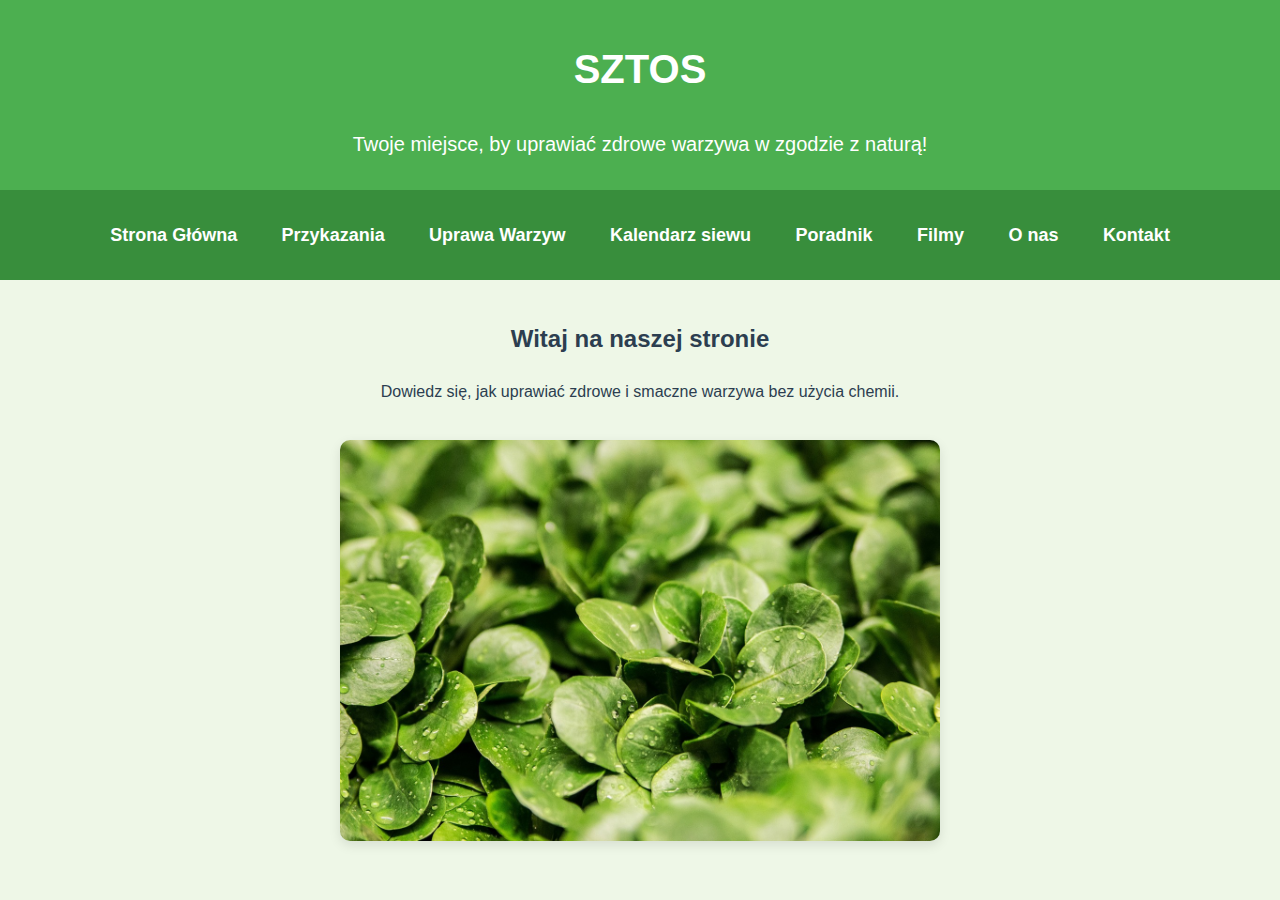
<file: index.html>
<!DOCTYPE html>
<html lang="pl">
<head>
    <meta charset="UTF-8">
    <meta name="viewport" content="width=device-width, initial-scale=1.0">
    <title>SZTOS</title>
    <link rel="icon" type="image/x-icon" href="favicon.png">
    <link rel="stylesheet" href="style.css">
    <script defer src="script.js"></script>
</head>
<body>

    <header>
        <h1>SZTOS</h1>
        <p>Twoje miejsce, by uprawiać zdrowe warzywa w zgodzie z naturą!</p>
    </header>

    <nav>
        <ul>
            <li><a href="#" onclick="showPage('home')">Strona Główna</a></li>
            <li><a href="#" onclick="showPage('rules')">Przykazania</a></li>
            <li><a href="#" onclick="showPage('vegetables')">Uprawa Warzyw</a></li>
            <li><a href="#" onclick="showPage('vegetables-calendar')">Kalendarz siewu</a></li>
            <li><a href="#" onclick="showPage('indoor-gardening')">Poradnik</a></li>
            <li><a href="#" onclick="showPage('videos')">Filmy</a></li>
            <li><a href="#" onclick="showPage('about')">O nas</a></li>
            <li><a href="#" onclick="showPage('contact')">Kontakt</a></li>
        </ul>
    </nav>

    <section id="home" class="page active">
        <h2>Witaj na naszej stronie</h2>
        <p>Dowiedz się, jak uprawiać zdrowe i smaczne warzywa bez użycia chemii.</p>
        <img src="garden.jpg" alt="Ogródek ekologiczny">
    </section>

    <section id="rules" class="page">
        <h2>10 Przykazań Ekologicznego Ogrodnika</h2>
    
        <table class="rules-table">
            <thead>
                <tr>
                    <th>Lp.</th>
                    <th>Przykazanie</th>
                </tr>
            </thead>
            <tbody>
                <tr>
                    <td>1</td>
                    <td>Kompostuj resztki – naturalny nawóz to podstawa.</td>
                </tr>
                <tr>
                    <td>2</td>
                    <td>Unikaj pestycydów – stosuj naturalne środki ochronne.</td>
                </tr>
                <tr>
                    <td>3</td>
                    <td>Oszczędzaj wodę – zbieraj deszczówkę.</td>
                </tr>
                <tr>
                    <td>4</td>
                    <td>Sadź warzywa w mieszanych uprawach.</td>
                </tr>
                <tr>
                    <td>5</td>
                    <td>Dbaj o różnorodność – przyciągaj owady zapylające.</td>
                </tr>
                <tr>
                    <td>6</td>
                    <td>Nie przekopuj głęboko ziemi – zachowaj strukturę gleby.</td>
                </tr>
                <tr>
                    <td>7</td>
                    <td>Uprawiaj rośliny odporne na warunki klimatyczne.</td>
                </tr>
                <tr>
                    <td>8</td>
                    <td>Stosuj płodozmian, by uniknąć wyjałowienia gleby.</td>
                </tr>
                <tr>
                    <td>9</td>
                    <td>Ogranicz plastik – używaj biodegradowalnych doniczek.</td>
                </tr>
                <tr>
                    <td>10</td>
                    <td>Ciesz się ogrodem i dziel się plonami! 🌿</td>
                </tr>
            </tbody>
        </table>
    </section>
    
    
    <section id="indoor-gardening" class="page">
    <h2>Jak stworzyć ekologiczną uprawę w domu?</h2>
    <p>Uprawa roślin w domu to świetny sposób na cieszenie się świeżymi warzywami, ziołami i kwiatami przez cały rok, a wszystko to w ekologiczny sposób. Poniżej znajdziesz krok po kroku, jak stworzyć własną ekologiczną uprawę w pomieszczeniu.</p>
    
    <h3>Krok 1: Wybór odpowiedniego miejsca</h3>
    <p>Wybierz miejsce, które będzie dobrze nasłonecznione. Większość roślin potrzebuje od 4 do 6 godzin dziennie światła słonecznego. Jeśli nie masz dostępu do naturalnego światła, rozważ zainwestowanie w lampy LED do uprawy roślin.</p>
    <img src="indoor-garden-lighting.jpg" alt="Uprawa roślin w pomieszczeniu z oświetleniem LED" class="img-fluid">
    
    <h3>Krok 2: Przygotowanie odpowiedniej gleby</h3>
    <p>Używaj ziemi organicznej, która jest bogata w składniki odżywcze, ale nie zawiera sztucznych nawozów ani pestycydów. Możesz stworzyć własną mieszankę gleby, dodając kompost, torf i piasek w proporcjach dostosowanych do rodzaju roślin, które zamierzasz uprawiać.</p>
    <img src="indoor-soil-mix.jpg" alt="Mieszanka gleby do uprawy roślin w pomieszczeniu" class="img-fluid">
    
    <h3>Krok 3: Wybór odpowiednich pojemników</h3>
    <p>Do uprawy roślin w pomieszczeniu najlepiej sprawdzają się doniczki z otworami do odprowadzania nadmiaru wody. Możesz używać doniczek ceramicznych, drewnianych lub plastikowych – pamiętaj, aby były one dostosowane do wielkości roślin.</p>
    <img src="indoor-pots.jpg" alt="Doniczki do uprawy roślin w pomieszczeniu" class="img-fluid">
    
    <h3>Krok 4: Wybór roślin do uprawy w domu</h3>
    <p>Nie wszystkie rośliny nadają się do uprawy w pomieszczeniu. Wybierz te, które dobrze rosną w warunkach niskiego światła i wilgotności. Oto kilka przykładów roślin, które świetnie nadają się do uprawy w domu:</p>
    <ul>
        <li><strong>Sałata:</strong> Rośnie szybko i wymaga niewielkiej ilości światła.</li>
        <li><strong>Rukola:</strong> Lubi chłodniejsze warunki i nie potrzebuje dużej ilości światła.</li>
        <li><strong>Szpinak:</strong> Rośnie w cieniu i jest bardzo łatwy do uprawy w pomieszczeniach.</li>
        <li><strong>Zioła:</strong> Bazylia, mięta, oregano – to doskonałe rośliny do uprawy w kuchni.</li>
        <li><strong>Pomidory koktajlowe:</strong> Można je uprawiać w małych doniczkach, o ile zapewnimy im odpowiednie światło.</li>
    </ul>
    <img src="indoor-plants.jpg" alt="Zioła i warzywa do uprawy w domu" class="img-fluid">
    
    <h3>Krok 5: Nawożenie i pielęgnacja</h3>
    <p>Do nawożenia stosuj naturalne nawozy, takie jak kompost, nawóz roślinny na bazie gliny lub nawóz organiczny. Regularnie podlewaj rośliny, ale pamiętaj, aby nie przesuszyć ziemi. Najlepiej podlewać rano, aby rośliny miały czas na wyschnięcie do wieczora.</p>
    <img src="indoor-fertilizing.jpg" alt="Nawożenie roślin w pomieszczeniu" class="img-fluid">
    
    <h3>Krok 6: Ochrona przed szkodnikami</h3>
    <p>W uprawie domowej rośliny mogą być narażone na ataki szkodników, takich jak przędziorki czy mszyce. Zamiast chemii, używaj naturalnych metod, takich jak:</p>
    <ul>
        <li>Spryskiwanie roślin wodą z dodatkiem mydła potasowego.</li>
        <li>Używanie olejków eterycznych, np. z drzewa herbacianego lub lawendowego.</li>
        <li>Wprowadzenie naturalnych drapieżników, takich jak biedronki.</li>
    </ul>
    <img src="indoor-pest-control.jpg" alt="Naturalne metody ochrony roślin w pomieszczeniu" class="img-fluid">
    
    <h3>Krok 7: Zbiory</h3>
    <p>Regularne zbiory to klucz do sukcesu w domowej uprawie. Zbieraj liście i zioła, gdy są młode i świeże, a warzywa, takie jak pomidory, gdy są w pełni dojrzałe. Dzięki temu rośliny będą mogły się regenerować i dalej produkować nowe plony.</p>
    <img src="indoor-harvest.jpg" alt="Zbiory roślin z uprawy w pomieszczeniu" class="img-fluid">
</section>

<section id="vegetables-calendar" class="page">
    <h2>Optymalne Terminy Wysiewu Roślin</h2>
    <table class="calendar-table">
        <thead>
            <tr>
                <th>Roślina</th>
                <th>Optymalny Termin Wysiewu</th>
                <th>Uwagi</th>
            </tr>
        </thead>
        <tbody>
            <tr>
                <td>Marchew</td>
                <td>Marzec - Kwiecień</td>
                <td>Wysiewać w ciepłą, piaszczystą glebę.</td>
            </tr>
            <tr>
                <td>Pomidor</td>
                <td>Marzec - Kwiecień (sadzonki)</td>
                <td>Uprawiać w cieple, najlepiej w szklarni lub w domu.</td>
            </tr>
            <tr>
                <td>Sałata</td>
                <td>Marzec - Maj</td>
                <td>Wysiewać na glebie wilgotnej, najlepiej w półcieniu.</td>
            </tr>
            <tr>
                <td>Ogórek</td>
                <td>Kwiecień - Maj</td>
                <td>Potrzebuje ciepłej gleby i regularnego podlewania.</td>
            </tr>
            <tr>
                <td>Fasola</td>
                <td>Maj - Czerwiec</td>
                <td>Wysiewać na glebach lekkich i przepuszczalnych.</td>
            </tr>
            <tr>
                <td>Ziemniaki</td>
                <td>Kwiecień - Maj</td>
                <td>Sadzenie w dobrze nawodnionej glebie.</td>
            </tr>
            <tr>
                <td>Rzodkiewka</td>
                <td>Marzec - Maj</td>
                <td>Wysiewać w ziemi dobrze napowietrzonej, na pełnym słońcu.</td>
            </tr>
            <tr>
                <td>Cebula</td>
                <td>Marzec - Kwiecień</td>
                <td>Wysiewać w glebie przepuszczalnej, ciepłej.</td>
            </tr>
                        <tr>
                <td>Burak</td>
                <td>Kwiecień - Maj</td>
                <td>Wysiewać na glebie żyznej, dobrze nawodnionej.</td>
            </tr>
            <tr>
                <td>Szpinak</td>
                <td>Marzec - Maj</td>
                <td>Rośnie najlepiej w chłodniejszym klimacie, wymaga dobrze nawożonej gleby.</td>
            </tr>
            <tr>
                <td>Por</td>
                <td>Marzec - Kwiecień</td>
                <td>Wymaga gleby bogatej w składniki odżywcze i wilgotnej.</td>
            </tr>
            <tr>
                <td>Koper</td>
                <td>Marzec - Maj</td>
                <td>Wysiewać w pełnym słońcu na glebie lekkiej i dobrze przepuszczalnej.</td>
            </tr>
            <tr>
                <td>Kalarepa</td>
                <td>Kwiecień - Maj</td>
                <td>Preferuje glebę wilgotną, umiarkowane temperatury.</td>
            </tr>
            <tr>
                <td>Brokuł</td>
                <td>Marzec - Kwiecień (sadzonki)</td>
                <td>Rośnie najlepiej w chłodniejszych warunkach, dobrze nawożona gleba.</td>
            </tr>
            <tr>
                <td>Kapusta</td>
                <td>Kwiecień - Maj (sadzonki)</td>
                <td>Wysiewać w glebie bogatej w składniki odżywcze, wymaga dużo słońca.</td>
            </tr>
            <tr>
                <td>Dynia</td>
                <td>Kwiecień - Maj</td>
                <td>Potrzebuje dużej przestrzeni, uprawiać na glebie dobrze nawodnionej.</td>
            </tr>
            <tr>
                <td>Arbuz</td>
                <td>Kwiecień - Maj</td>
                <td>Wymaga ciepła i dużo słońca, najlepiej rośnie w wilgotnej glebie.</td>
            </tr>
        </tbody>
    </table>
</section>

<section id="vegetables" class="page">
    <h2>Jak uprawiać warzywa ekologicznie?</h2>
    <p>Podstawowe zasady zdrowej uprawy:</p>
    
    <table class="vegetables-table">
        <thead>
            <tr>
                <th>Roślina</th>
                <th>Podstawowe wymagania</th>
                <th>Ciekawostki</th>
            </tr>
        </thead>
        <tbody>
            <tr>
                <td><strong>Marchew</strong></td>
                <td>Lubi lekką, piaszczystą glebę, dużo słońca.</td>
                <td>Korzenie marchwi mogą rosnąć na głębokość 30 cm, dlatego warto zadbać o głębokie, przepuszczalne podłoże, aby osiągnęły pełny rozmiar. Dodatkowo, sadzenie marchwi w pobliżu cebuli pomaga odstraszać szkodniki.</td>
            </tr>
            <tr>
                <td><strong>Pomidor</strong></td>
                <td>Wymaga podpór, regularnego podlewania, dużo słońca.</td>
                <td>Pomidory to rośliny samopylne, ale ich plonowanie poprawi się, jeśli obok posadzimy rośliny przyciągające pszczoły, np. bazylię. Regularne usuwanie dolnych liści poprawia cyrkulację powietrza i zmniejsza ryzyko chorób grzybowych.</td>
            </tr>
            <tr>
                <td><strong>Sałata</strong></td>
                <td>Rośnie szybko, wymaga wilgotnej gleby, umiarkowanego słońca.</td>
                <td>Sałata jest cieniolubna, dlatego warto ją posadzić w miejscach częściowo zacienionych. Jej korzenie nie są głębokie, dlatego łatwo ją uprawiać w donicach lub pojemnikach.</td>
            </tr>
            <tr>
                <td><strong>Ogórek</strong></td>
                <td>Wymaga dużo wody, ciepłego miejsca, podpór do pnączy.</td>
                <td>Ogórki najlepiej rosną, gdy mają dostęp do kompostu. Ich liście mogą pomóc w zacienianiu innych roślin. Warto pamiętać o regularnym zbieraniu owoców, aby roślina nie traciła energii na dalszy rozwój.</td>
            </tr>
            <tr>
                <td><strong>Fasola</strong></td>
                <td>Wymaga dobrze przepuszczalnej gleby, lubi słońce.</td>
                <td>Fasola, zwłaszcza fasola szparagowa, może tworzyć naturalne bariery ochronne wokół ogrodu, ponieważ jej liście chronią przed wiatrem. Pomaga także w wiązaniu azotu, co poprawia jakość gleby.</td>
            </tr>
            <tr>
                <td><strong>Rzodkiewka</strong></td>
                <td>Rośnie szybko, wymaga lekkiej, wilgotnej gleby.</td>
                <td>Rzodkiewka jest doskonałym środkiem do oczyszczania gleby z nadmiaru soli i innych zanieczyszczeń. Można ją sadzić na słabszych glebach, a jej szybki wzrost sprawia, że jest idealna do uprawy między innymi roślinami.</td>
            </tr>
            <tr>
                <td><strong>Burak</strong></td>
                <td>Wymaga gleby o lekko kwaśnym odczynie, wilgotnej gleby.</td>
                <td>Liście buraka są pełne witamin i mogą być wykorzystywane w sałatkach. Burak dobrze rośnie w pobliżu czosnku, który odstrasza szkodniki.</td>
            </tr>
            <tr>
                <td><strong>Ziemniak</strong></td>
                <td>Potrzebuje gleby bogatej w potas, wilgotnej.</td>
                <td>Uprawa ziemniaków w tzw. "grzędach" pozwala na lepszą wydajność i łatwiejsze zbieranie plonów. Ziemniaki dobrze rosną w towarzystwie fasoli, która pomaga w poprawie jakości gleby.</td>
            </tr>
            <tr>
                <td><strong>Kukurydza</strong></td>
                <td>Wymaga przestrzeni, dużo słońca, wilgotnej gleby.</td>
                <td>Kukurydza tworzy korzystny mikroklimat dla innych roślin. Uprawiana obok fasoli i dyni tworzy tzw. "trójkę najlepszych przyjaciół", które wspierają wzrost każdej z roślin.</td>
            </tr>
            <tr>
                <td><strong>Cukinia</strong></td>
                <td>Wymaga dobrze przepuszczalnej gleby, dużo słońca.</td>
                <td>Cukinia dobrze rośnie na glebie, która była nawożona kompostem. Roślina może być uprawiana wśród innych warzyw, ponieważ jej duże liście tworzą naturalny cień dla mniejszych roślin, chroniąc je przed upałem.</td>
            </tr>
        </tbody>
    </table>
    
    <img src="vegetables.jpg" alt="Ekologiczne warzywa">
</section>


    <section id="videos" class="page">
        <h2>Galeria Wideo</h2>
        <p>Wkrótce dodamy poradniki video!</p>
    </section>

    <section id="about" class="page">
        <h2>O nas</h2>
            <p>Jesteśmy grupą uczniów z 2. Liceum Ogólnokształcącego w Dębicy, którzy w ramach projektu edukacyjnego biorą udział w konkursie "Naukolatek - nastoletni naukowiec" organizowanym przez Politechnikę Rzeszowską. Naszym celem jest stworzenie ekologicznej szklarni, która będzie służyć jako model zrównoważonej uprawy roślin w warunkach domowych. Nasze działania obejmują projektowanie, budowę oraz testowanie innowacyjnych rozwiązań w zakresie uprawy roślin, które będą w pełni zgodne z zasadami ekologii i zrównoważonego rozwoju.</p>
            <p>W ramach projektu koncentrujemy się również na szerzeniu wiedzy o zrównoważonych metodach uprawy, takich jak kompostowanie, oszczędzanie wody, unikanie pestycydów i promowanie różnorodności biologicznej. Naszym celem jest edukacja społeczności lokalnej na temat korzyści płynących z ekologicznych upraw, a także zachęcanie innych do tworzenia własnych przydomowych ogrodów w zgodzie z naturą. Wierzymy, że nasza praca może przyczynić się do większej świadomości ekologicznej i poprawy jakości życia w naszych społecznościach.</p>
            <p>Projekt ten jest dla nas nie tylko wyzwaniem technicznym, ale także okazją do nauki i zdobywania doświadczenia w pracy zespołowej oraz w zarządzaniu projektami. Jesteśmy przekonani, że zbudowanie takiej szklarni będzie krokiem ku przyszłości, w której dbanie o środowisko stanie się priorytetem, a ekologiczne uprawy będą dostępne dla każdego.</p>

    </section>

    <section id="contact" class="page">
        <h2>📩 Kontakt</h2>
        <form>
            <label for="name">Imię:</label>
            <input type="text" id="name" required>
            
            <label for="email">E-mail:</label>
            <input type="email" id="email" required>
            
            <label for="message">Wiadomość:</label>
            <textarea id="message" required></textarea>
            
            <button type="submit">Wyślij</button>
        </form>
    </section>

</body>
</html>
</file>
<file: style.css>
/* Ustawienia ogólne */
body {
    font-family: 'Arial', sans-serif;
    margin: 0;
    padding: 0;
    background-color: #eef7e7; /* Zielonkawe tło */
    color: #2c3e50;
    line-height: 1.6; /* Zwiększenie przestrzeni między liniami */
}

/* Nagłówek */
header {
    background-color: #4CAF50; /* Zielony */
    color: white;
    padding: 10px; /* Zmniejszenie przestrzeni wewnętrznej */
    text-align: center;
    box-shadow: 0 4px 12px rgba(0, 0, 0, 0.1); /* Cień dla nagłówka */
    font-size: 20px; /* Zmniejszenie rozmiaru czcionki */
}


/* Nawigacja */
nav {
    background-color: #388E3C; /* Zielony */
    padding: 15px 0;
}

nav ul {
    list-style: none;
    padding: 0;
    text-align: center;
}

nav ul li {
    display: inline-block;
    margin: 0 20px;
}

nav ul li a {
    color: white;
    text-decoration: none;
    font-weight: bold;
    font-size: 18px;
    transition: color 0.3s ease, text-decoration 0.3s ease;
}

nav ul li a:hover {
    color: #f39c12; /* Zmiana koloru na pomarańczowy przy hover */
    text-decoration: underline;
}

/* Sekcje */
.page {
    display: none;
    padding: 20px;
    text-align: center;
    max-width: 1200px;
    margin: 0 auto;
}

.page.active {
    display: block;
}

/* Styl obrazków */
img {
    width: 80%;
    max-width: 600px;
    margin-top: 20px;
    border-radius: 10px;
    box-shadow: 0 4px 12px rgba(0, 0, 0, 0.1); /* Cień wokół obrazków */
    transition: transform 0.3s ease-in-out; /* Animacja transformacji */
}

img:hover {
    transform: scale(1.05); /* Powiększenie obrazka po najechaniu */
}

/* Przyciski */
button {
    background-color: #4CAF50;
    color: white;
    border: none;
    padding: 12px 25px;
    cursor: pointer;
    margin-top: 20px;
    border-radius: 30px;
    font-size: 16px;
    transition: background-color 0.3s ease, transform 0.3s ease;
}

button:hover {
    background-color: #388E3C; /* Ciemniejszy zielony */
    transform: scale(1.1); /* Powiększenie przy kliknięciu */
}

/* Formularze */
form {
    max-width: 450px;
    margin: 30px auto;
    display: flex;
    flex-direction: column;
}

input, textarea {
    margin-bottom: 15px;
    padding: 12px;
    border: 1px solid #ccc;
    border-radius: 8px;
    font-size: 16px;
}

input:focus, textarea:focus {
    border-color: #4CAF50; /* Zielony kolor obramowania przy focusie */
    outline: none;
}

/* Kalendarz */
#vegetables-calendar {
    text-align: center;
}

.calendar-table {
    margin: 20px auto;
    border-collapse: collapse;
    width: 80%;
    box-shadow: 0 4px 8px rgba(0, 0, 0, 0.1);
}

.calendar-table th, .calendar-table td {
    padding: 12px;
    border: 1px solid #ccc;
    text-align: center;
    font-size: 16px;
}

.calendar-table th {
    background-color: #f2f2f2;
}

.calendar-table td {
    background-color: #fff;
}

.calendar-table tr:nth-child(even) {
    background-color: #f9f9f9;
}

/* Sekcja "Indoor Gardening" */
#indoor-gardening {
    max-width: 800px;
    margin: 30px auto;
    padding: 20px;
    background-color: white;
    border-radius: 10px;
    box-shadow: 0 4px 8px rgba(0, 0, 0, 0.1); /* Cień */
    font-family: 'Arial', sans-serif;
}

#indoor-gardening h2, #indoor-gardening h3 {
    text-align: center;
    color: #2c6f2d; /* Ciemnozielony */
    font-size: 2em;
}

#indoor-gardening p, #indoor-gardening ul {
    font-size: 16px;
    color: #555; /* Szary kolor tekstu */
}

#indoor-gardening ul {
    padding-left: 20px;
    list-style-type: disc;
}

#indoor-gardening img {
    width: 100%;
    max-width: 650px;
    display: block;
    margin: 20px auto;
    border-radius: 10px;
    box-shadow: 0 4px 8px rgba(0, 0, 0, 0.1);
    transition: transform 0.3s ease-in-out;
}

#indoor-gardening img:hover {
    transform: scale(1.05); /* Powiększenie obrazka przy najechaniu */
}

/* Responsywność */
@media (max-width: 768px) {
    nav ul li {
        display: block;
        margin: 10px 0;
    }

    #indoor-gardening {
        padding: 10px;
    }

    h2, h3 {
        font-size: 1.8em;
    }

    button {
        padding: 12px 20px;
        font-size: 14px;
    }

    img {
        width: 100%;
    }
}


.vegetables-table {
    margin: 20px auto;
    border-collapse: collapse;
    width: 80%;
    box-shadow: 0 4px 8px rgba(0, 0, 0, 0.1);
}

.vegetables-table th, .vegetables-table td {
    padding: 12px;
    border: 1px solid #ccc;
    text-align: center;
    font-size: 16px;
}

.vegetables-table th {
    background-color: #f2f2f2;
}

.vegetables-table td {
    background-color: #fff;
}

.vegetables-table tr:nth-child(even) {
    background-color: #f9f9f9;
}

.rules-table {
    width: 80%;
    margin: 20px auto;
    border-collapse: collapse;
}

.rules-table th, .rules-table td {
    padding: 10px;
    text-align: left;
    border: 1px solid #ccc;
}

.rules-table th {
    background-color: #4CAF50;
    color: white;
}

.rules-table tr:nth-child(even) {
    background-color: #f9f9f9;
}

.rules-table tr:hover {
    background-color: #f1f1f1;
}
</file>
